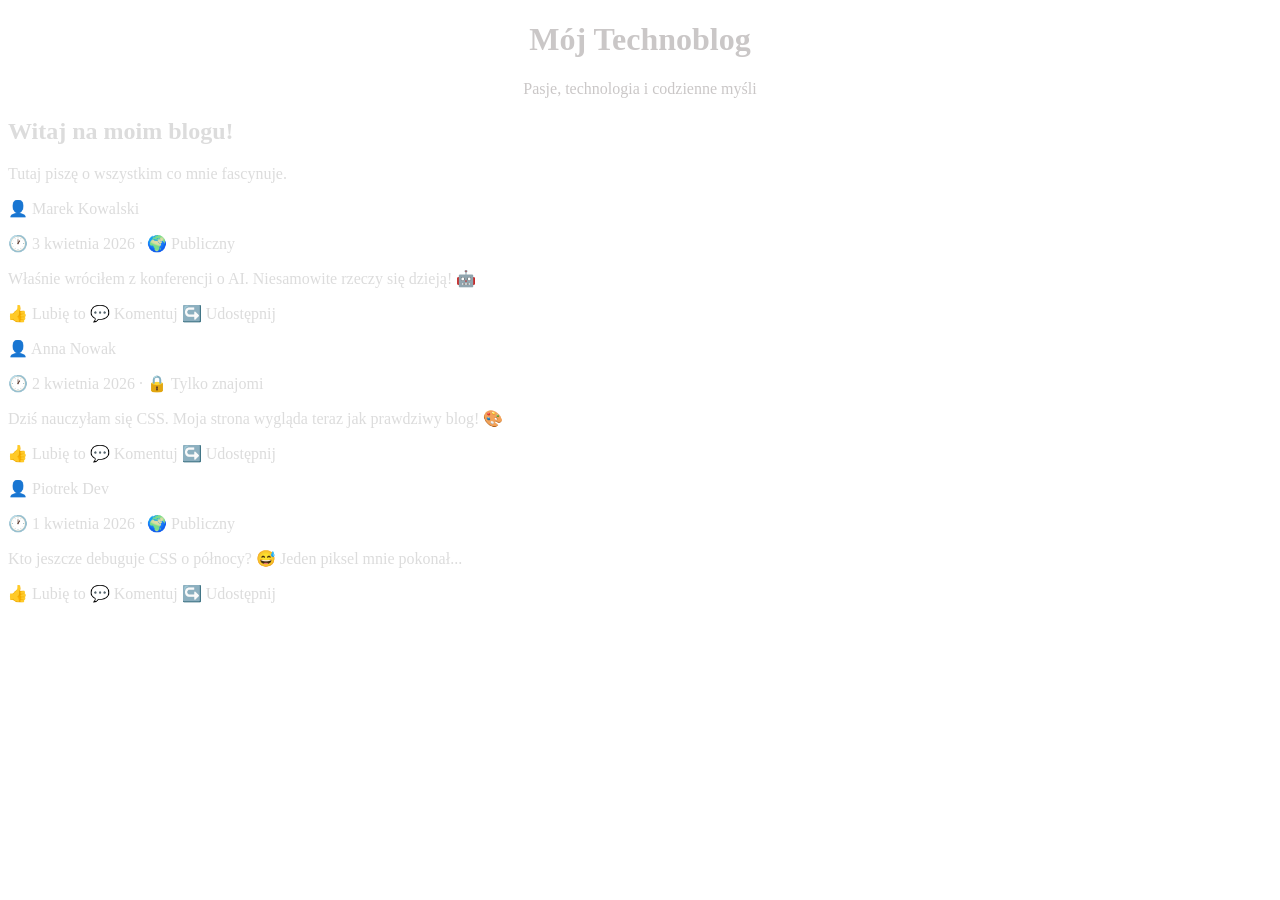
<file: strona2/index.html>
<!DOCTYPE html>
<html lang="pl">
<head>
    <meta charset="UTF-8">
    <title>Mój Blog</title>
    <!-- Tutaj importujemy style -->
    <link rel="stylesheet" href="style.css">
</head>
<body>

    <div id="naglowek">
        <h1>Mój Technoblog</h1>
        <p>Pasje, technologia i codzienne myśli</p>
    </div>

    <div id="baner">
        <h2>Witaj na moim blogu!</h2>
        <p>Tutaj piszę o wszystkim co mnie fascynuje.</p>
    </div>

    <div id="tresc">
        <div class="wpis">
            <p class="autor">👤 Marek Kowalski</p>
            <p class="data">🕐 3 kwietnia 2026 · 🌍 Publiczny</p>
            <p class="tekst">Właśnie wróciłem z konferencji o AI. Niesamowite rzeczy się dzieją! 🤖</p>
            <div class="reakcje">👍 Lubię to  💬 Komentuj  ↪️ Udostępnij</div>
        </div>
        <div class="wpis">
            <p class="autor">👤 Anna Nowak</p>
            <p class="data">🕐 2 kwietnia 2026 · 🔒 Tylko znajomi</p>
            <p class="tekst">Dziś nauczyłam się CSS. Moja strona wygląda teraz jak prawdziwy blog! 🎨</p>
            <div class="reakcje">👍 Lubię to  💬 Komentuj  ↪️ Udostępnij</div>
        </div>
        <div class="wpis">
            <p class="autor">👤 Piotrek Dev</p>
            <p class="data">🕐 1 kwietnia 2026 · 🌍 Publiczny</p>
            <p class="tekst">Kto jeszcze debuguje CSS o północy? 😅 Jeden piksel mnie pokonał...</p>
            <div class="reakcje">👍 Lubię to  💬 Komentuj  ↪️ Udostępnij</div>
        </div>
    </div>

</body>
</html>
</file>
<file: strona2/style.css>
body{
    color:gainsboro;
    background-color: white;
}

#naglowek {
    text-align: center;
    color: rgb(202, 199, 199);
    background-color: white;
}


#naglowek p {

}
</file>
